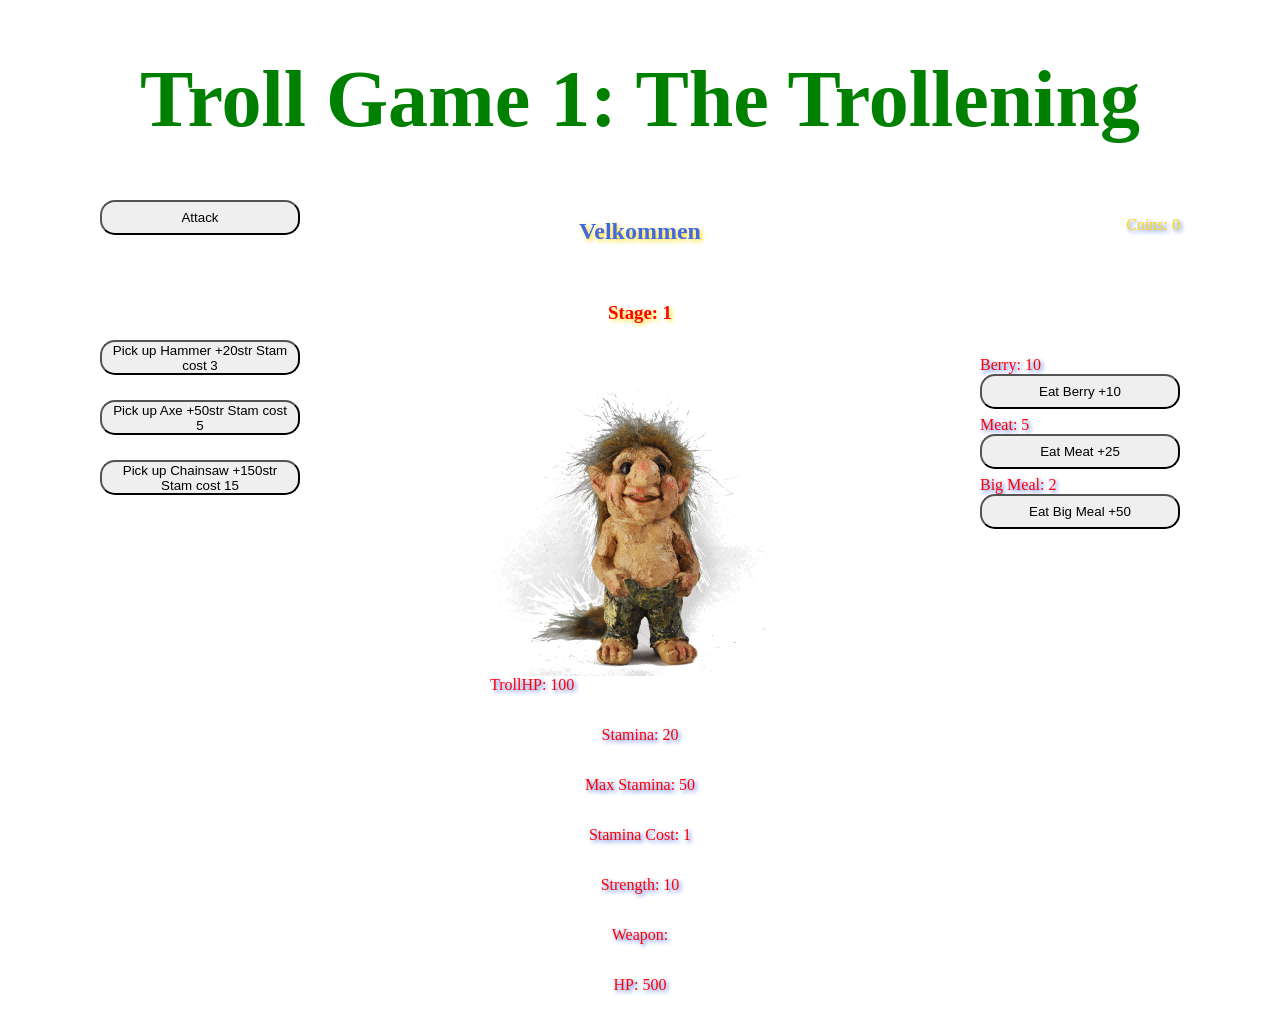
<file: index.html>
<!DOCTYPE html>
<html lang="en">
<head>
    <meta charset="UTF-8">
    <meta name="viewport" content="width=device-width, initial-scale=1.0">
    <title>Document</title>
    <link rel="stylesheet" href="trollstyle.css">
    
</head>

<body>
    <h1>Troll Game 1: The Trollening</h1>

    <div id="spill"></div>
    

    <script src="Javascripts/variables.js"></script>
    <script src="Javascripts/updateViewFunction.js"></script>
    <script src="Javascripts/metaGameFunction.js"></script>
    <script src="Javascripts/combatPlayerActions.js"></script>
    <script src="Javascripts/shopSystem.js"></script>
    <script src="Javascripts/enemiesCombatActions.js"></script>

    
</body>

</html>
</file>
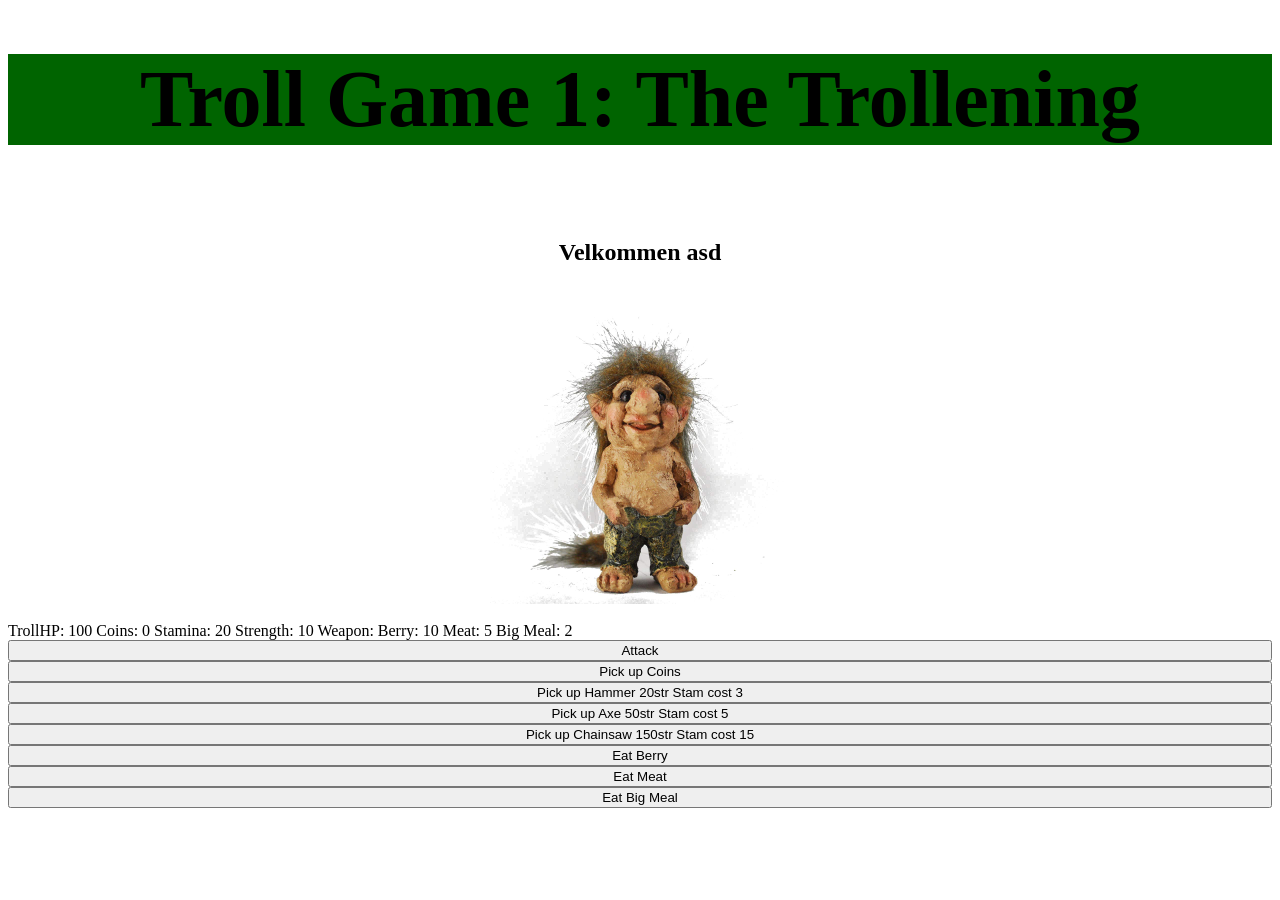
<file: Troll game/index.html>
<!DOCTYPE html>
<html lang="en">
<head>
    <meta charset="UTF-8">
    <meta name="viewport" content="width=device-width, initial-scale=1.0">
    <title>Document</title>
    <style>
    h1{
        display: flex;
        flex-direction: row;
        justify-content: center;
        font-size: 80px;
        background-color: darkgreen;

    }
    h2{
        display: flex;
        justify-content: center;
    }
    .img{
        height: 300px;
        width: 300px;
        display: flex;
        flex-direction: row;
        align-self: center;
    }
    div{
        display: flex;
        flex-direction: column;
        justify-content: center;
    }

    </style>
</head>

<body>
    <h1>Troll Game 1: The Trollening</h1>

    <input id="myInput" onchange="setName()">
    <button id="start" onclick="updateView()">Start</button>
    <div id="spill"></div>
    

    <script>
    let name = "asd";
    let trollHP = 100;
    let stamina = 20;
    let coins = 0;
    let strength = 10;
    let weapon = "";
    let staminaCost = 1;
    let berries = 10;
    let meats = 5;
    let bigMeals = 2;

    updateView();
    /*function setName(){
        name = document.getElementById("myInput").value;
        console.log(name);
        updateView();
    } */

    function updateView(){
    document.getElementById("spill").innerHTML = /*HTML*/`
    <h2>Velkommen ${name}</h2>
    <br>
    <img class="img" src="troll.jpg">
    <br>
    TrollHP: ${trollHP}
    Coins: ${coins}
    Stamina: ${stamina}
    Strength: ${strength}
    Weapon: ${weapon}
    Berry: ${berries}
    Meat: ${meats}
    Big Meal: ${bigMeals}

    <button onclick="hitTroll()">Attack</button>

    <button onclick="pickUpCoins()">Pick up Coins</button>

    <button onclick="pickUpWeapon('Hammer', 20, 3)">Pick up Hammer 20str Stam cost 3</button>
    <button onclick="pickUpWeapon('Axe', 50, 5)">Pick up Axe 50str Stam cost 5</button>
    <button onclick="pickUpWeapon('Chainsaw', 150, 15)">Pick up Chainsaw 150str Stam cost 15</button>

    <button onclick="eatFood('Berry', 10)">Eat Berry</button>
    <button onclick="eatMeat('Meat', 25)">Eat Meat</button>
    <button onclick="eatMeal('BigMeal', 50)">Eat Big Meal</button>
    `
    document.getElementById("myInput").style.visibility = "hidden";
    document.getElementById("start").style.visibility = "hidden";
    
    }

    function pickUpCoins(){
        coins += 10;
        updateView();
    }

    function hitTroll(){
        if (stamina >= staminaCost)
        {
        trollHP -= strength;
        stamina -= staminaCost;
        updateView();
        }
        if (trollHP <= 0){youWin()};
    }

    function pickUpWeapon(newWeapon, newStrength, newStaminaCost){
        weapon = newWeapon
        strength = newStrength
        staminaCost = newStaminaCost
        updateView();
    }

    function eatFood(food, newStamina){
        if (berries >= 1)
        {
        berries -= 1
        stamina = newStamina
        updateView()
        }
    }
    function eatMeat(food, newStamina){
        if (meats >= 1)
        {
        meats -= 1
        stamina = newStamina
        updateView()
        }
    }
    function eatMeal(food, newStamina){
        if (bigMeals >= 1)
        {
        bigMeals -= 1
        stamina = newStamina
        updateView()
        }
    }

    function youWin(){
        document.getElementById("spill").innerHTML = /*HTML*/` <h2>"Gratulerer"</h2>
        <br>
        <button onclick="restartGame()">Restart</button>
        `
    }

    function restartGame(){
        name = "asd";
        trollHP = 100;
        stamina = 20;
        coins = 0;
        strength = 10;
        weapon = "";
        staminaCost = 1;
        berries = 10;
        meats = 5;
        bigMeals = 2;
        
        
        updateView()
    }
    


    </script>
    
</body>



</html>
</file>
<file: trollstyle.css>
body{
    background-image: url("https://wallpapers.com/images/hd/mysterious-1972-x-1024-wallpaper-gdrrzmhlqfvdi03r.jpg");
    background-repeat: no-repeat;
    background-size: cover;
    background-position: center;
    user-select: none;
}
h1{
    display: flex;
    flex-direction: row;
    justify-content: center;
    font-size: 80px;
    color: green;
}
h2{
    display: flex;
    justify-content: center;
    color: royalblue;
    text-shadow: 2px 2px 5px gold;
}
h3{
    display: flex;
    justify-content: center;
    color: red;
    text-shadow: 2px 2px 5px gold;
}
.img{
    height: 300px;
    width: 300px;
    display: flex;
    flex-direction: row;
    align-self: center;
}
div{
    display: flex;
    flex-direction: column;
    justify-content: center; 
}
.infoHUD{
    display: flex;
    flex-direction: column;
    justify-content: center;
    align-self: center;
}
button{
    height: 35px;
    width: 200px;
    text-align: center;
    cursor: pointer;
    border-radius: 15px;
    
}
button:hover{
    scale: 120%;
}
#hammerButton{
    position: absolute;
    top: 340px;
    left: 100px;
}
#axeButton{
    position: absolute;
    top: 400px;
    left: 100px;
}
#sawButton{
    position: absolute;
    top: 460px;
    left: 100px;
}
#berryHUD{
    position: absolute;
    top: 340px;
    right: 100px;
}
#meatHUD{
    position: absolute;
    top: 400px;
    right: 100px;
}
#mealHUD{
    position: absolute;
    top: 460px;
    right: 100px;
}
#coinsHUD{
    position: absolute;
    top: 200px;
    right: 100px;
    color: gold;
}
#attackButton{
    position: absolute;
    top: 200px;
    left: 100px;
}
#restartButton{
    position: absolute;
    align-self: center;
}
#spill{
    color: red;
    text-shadow: 2px 2px 4px royalblue;
}
input{
    width: 200px;
    display: flex;
    align-self: center; 
}
</file>
